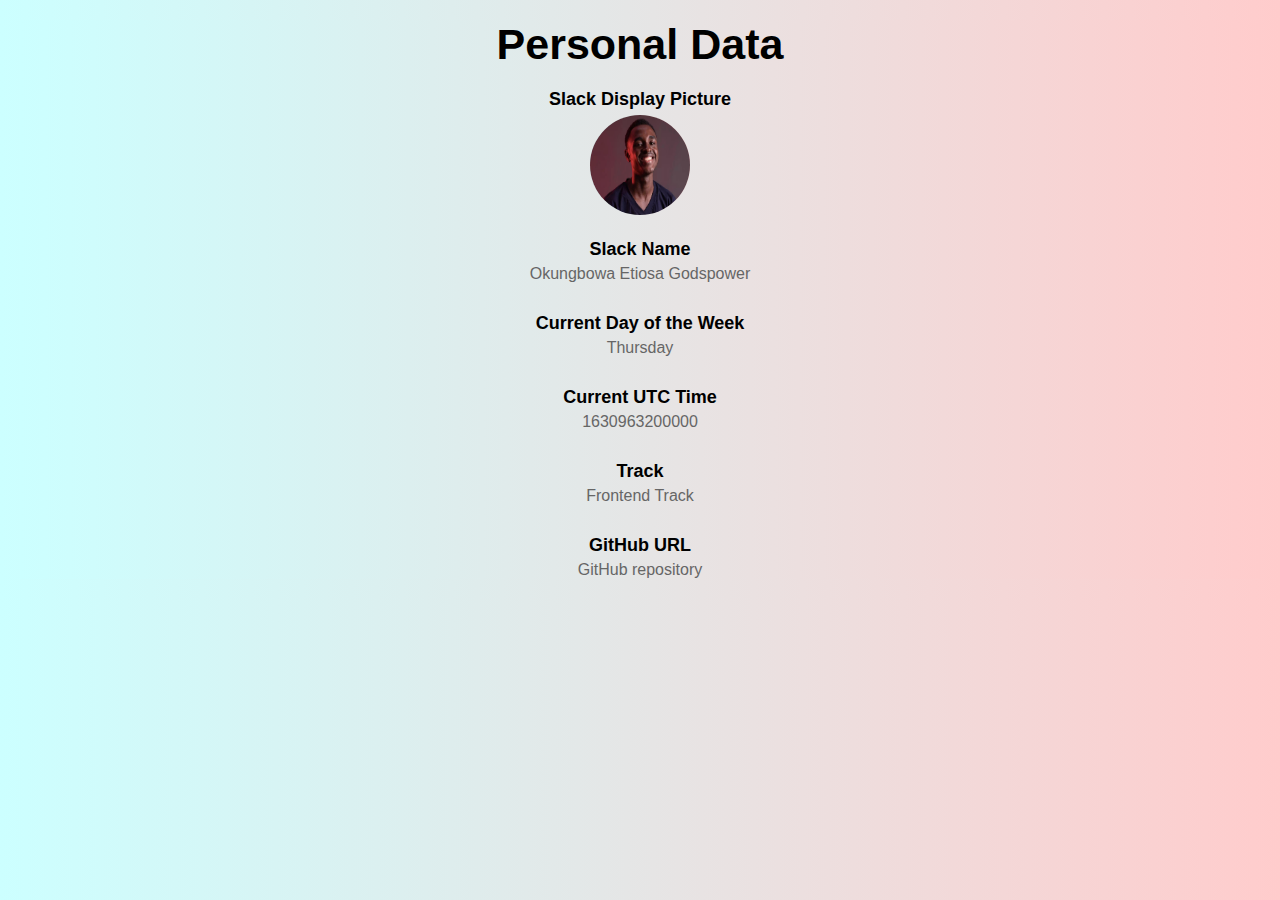
<file: index.html>
<!DOCTYPE html>
<html lang="en">

<head>
    <meta charset="UTF-8" />
    <meta name="viewport" content="width=device-width, initial-scale=1.0" />
    <title>My Personal Web Page</title>
    <link rel="stylesheet" href="style.css" />
</head>

<body>
    <div class="container">
        <h1>Personal Data</h1>

        <div class="data-item">
            <h2>Slack Display Picture</h2>
            <img src="my_image.png" alt="Slack profile picture" data-testid="slackDisplayPicture" />
        </div>

        <div class="data-item">
            <h2>Slack Name</h2>
            <p data-testid="slackUserName">Okungbowa Etiosa Godspower</p>
        </div>

        <div class="data-item">
            <h2>Current Day of the Week</h2>
            <p data-testid="currentDayOfTheWeek">Thursday</p>
        </div>

        <div class="data-item">
            <h2>Current UTC Time</h2>
            <p data-testid="currentUTCTime">1630963200000</p>
        </div>

        <div class="data-item">
            <h2>Track</h2>
            <p data-testid="myTrack">Frontend Track</p>
        </div>

        <div class="data-item">
            <h2>GitHub URL</h2>
            <a href="https://github.com/OkungbowaGodspower/Zuri_X_HNG"
                data-testid="githubURL" target="_blank">GitHub repository</a>
        </div>
    </div>
</body>

</html>
</file>
<file: style.css>
* {
    margin: 0;
    padding: 0;
    background: linear-gradient(90deg, #CCFFFF, #FFCCCC);
    font-family: 'Segoe UI', Tahoma, Verdana, sans-serif;
}

h1 {
    text-align: center;
    font-size: 24px;
    font-weight: bold;
    font-size: 43px;
    color: black;
    margin-bottom: 20px;
}

.container {
    justify-content: center;
    margin: 20px;
}

.data-item {
    margin-bottom: 10px;
    text-align: center;
}

.data-item h2 {
    font-size: 18px;
    font-weight: bold;
    margin-bottom: 5px;
}

.data-item p {
    font-size: 16px;
    color: #666;
    margin-bottom: 30px;
}

.data-item img {
    width: 100px;
    height: 100px;
    border-radius: 50%;
    margin-bottom: 10px;
}

.data-item a {
    color: #666;
    background: none;
    text-decoration: none;
}

.data-item a:hover {
    color: blue;
    transition: 0.5s;
    text-decoration: none;
}
</file>
